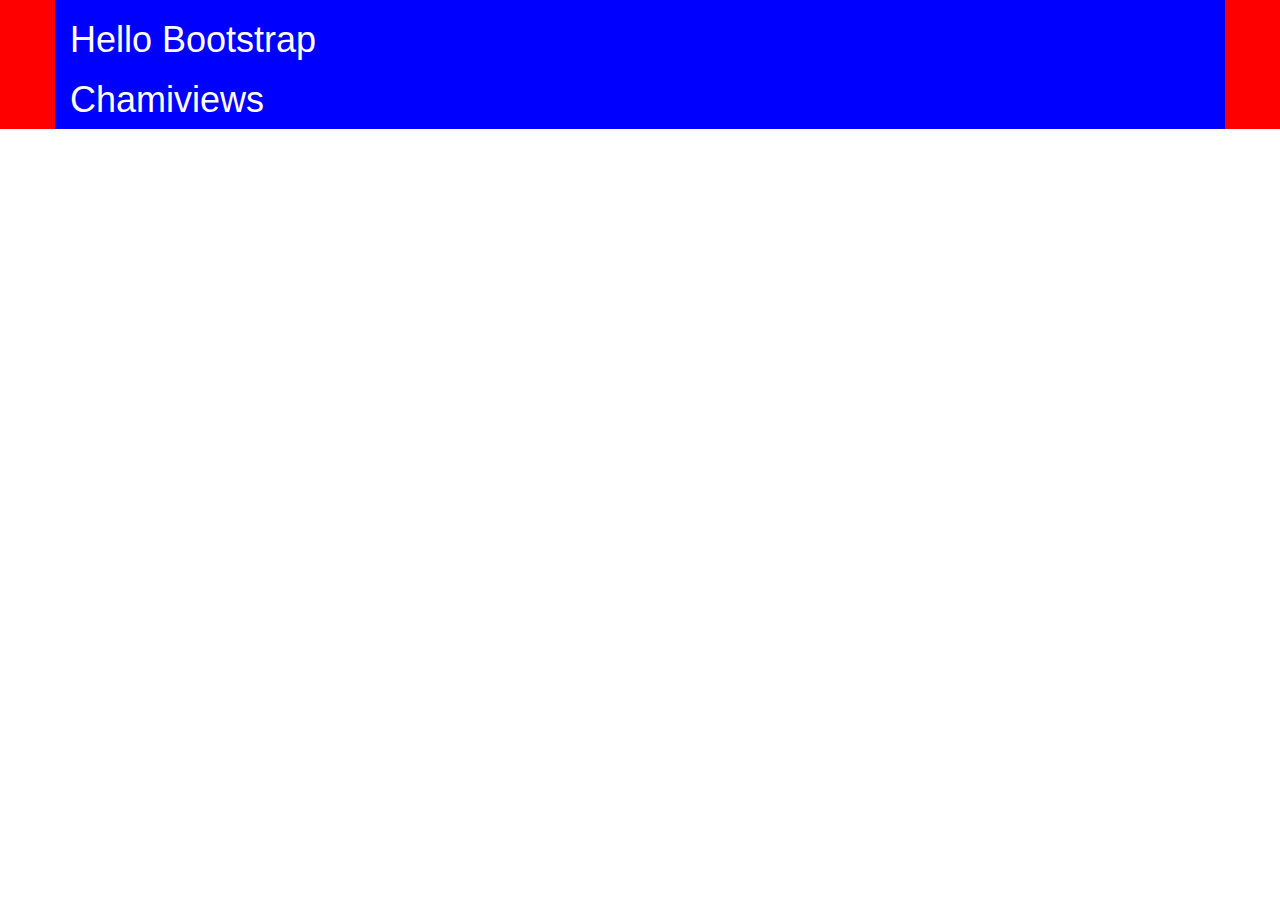
<file: index.html>
<!DOCTYPE html>
<html>
<head>
	<title>Bootstrap</title>
	<link rel="stylesheet" type="text/css" href="bootstrap-3.3.7-dist/css/bootstrap.min.css">
</head>
<body>
	<script src="bootstrap-3.3.7-dist/js/bootstrap.min.js"></script>
	<div class="container-fluid" style="background-color: red;">
		<div class="container" style="background-color: blue;color:white;">
			<h1>Hello Bootstrap</h1>
			<h1>Chamiviews</h1>
		</div>
		
	</div>
</body>
</html>
</file>
